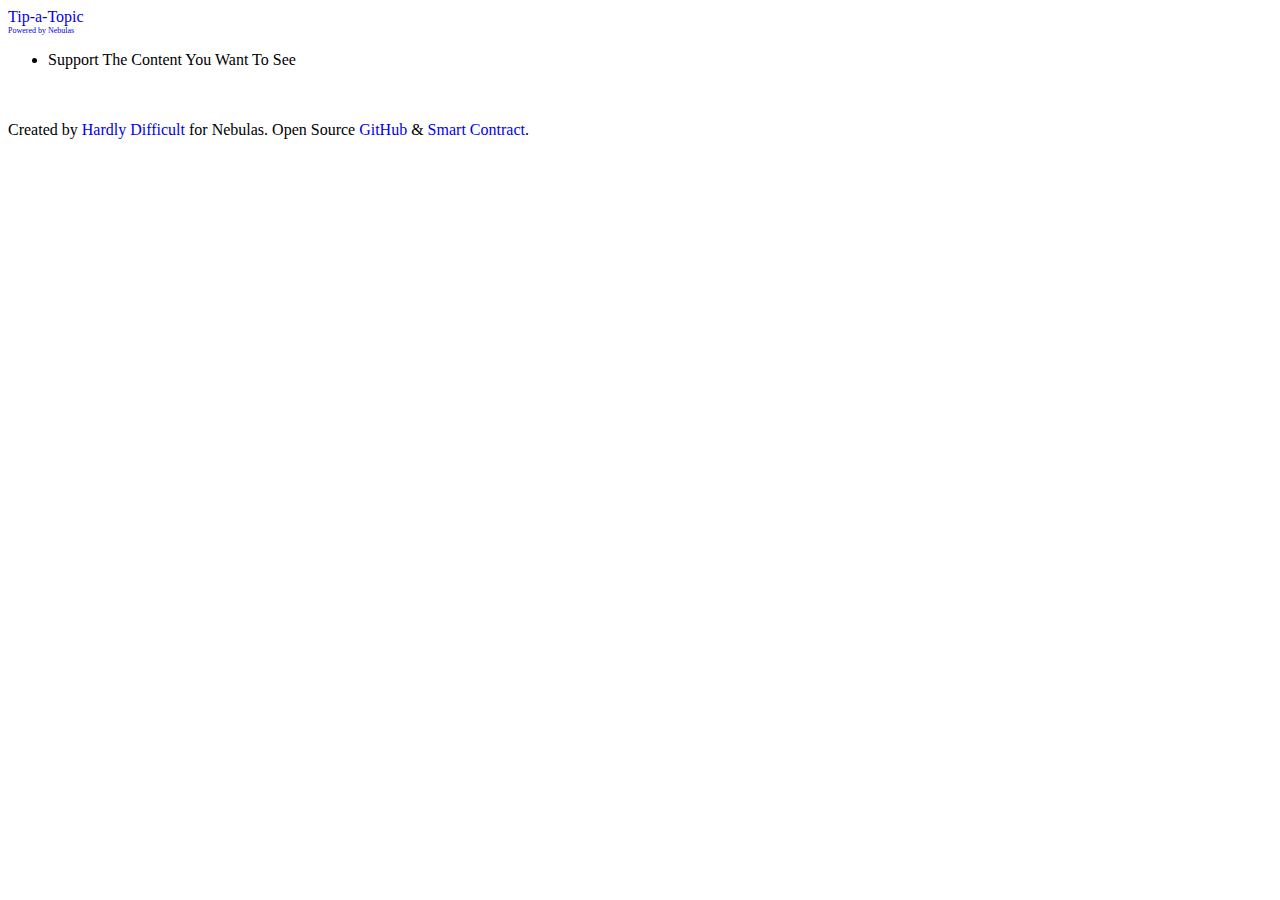
<file: completed.html>
<!doctype html>
<html>
<head>    
    <meta charset=utf-8>
    <title>Tip-a-Topic: Support The Content You Want To See</title>

    <link rel="stylesheet" href="https://stackpath.bootstrapcdn.com/bootstrap/4.1.1/css/bootstrap.min.css" integrity="sha384-WskhaSGFgHYWDcbwN70/dfYBj47jz9qbsMId/iRN3ewGhXQFZCSftd1LZCfmhktB" crossorigin="anonymous">
    <link rel="stylesheet" href="css/style.css">
    
    <script src="https://code.jquery.com/jquery-3.3.1.min.js" crossorigin="anonymous"></script>
    <script src="https://stackpath.bootstrapcdn.com/bootstrap/4.1.1/js/bootstrap.min.js" integrity="sha384-smHYKdLADwkXOn1EmN1qk/HfnUcbVRZyYmZ4qpPea6sjB/pTJ0euyQp0Mk8ck+5T" crossorigin="anonymous"></script>
    <script src="https://cdnjs.cloudflare.com/ajax/libs/popper.js/1.14.3/umd/popper.min.js" integrity="sha384-ZMP7rVo3mIykV+2+9J3UJ46jBk0WLaUAdn689aCwoqbBJiSnjAK/l8WvCWPIPm49" crossorigin="anonymous"></script>
        
    <script src="static/settings.js"></script>
    <script src="js/Global.js"></script>
    <script src="js/nebulas.js"></script>
    <script src="js/nebPay.js"></script>
    <script src="js/HardlyNeb.js"></script>
    <script src="js/Template.js" defer="true"></script> 
    <script src="js/Completed.js" defer="true"></script> 
</head>
<body>
    <div id="header"></div>

    <div class="container mt-5">
        <div class="row justify-content-center" id="card-list">
        </div>

        <div class="row text-center hidden" id="empty">Nothing yet, please <a href="new.html">suggest a topic</a>.</div>

        <div id="footer"></div>
        
    </div>

</body>
</html>
</file>
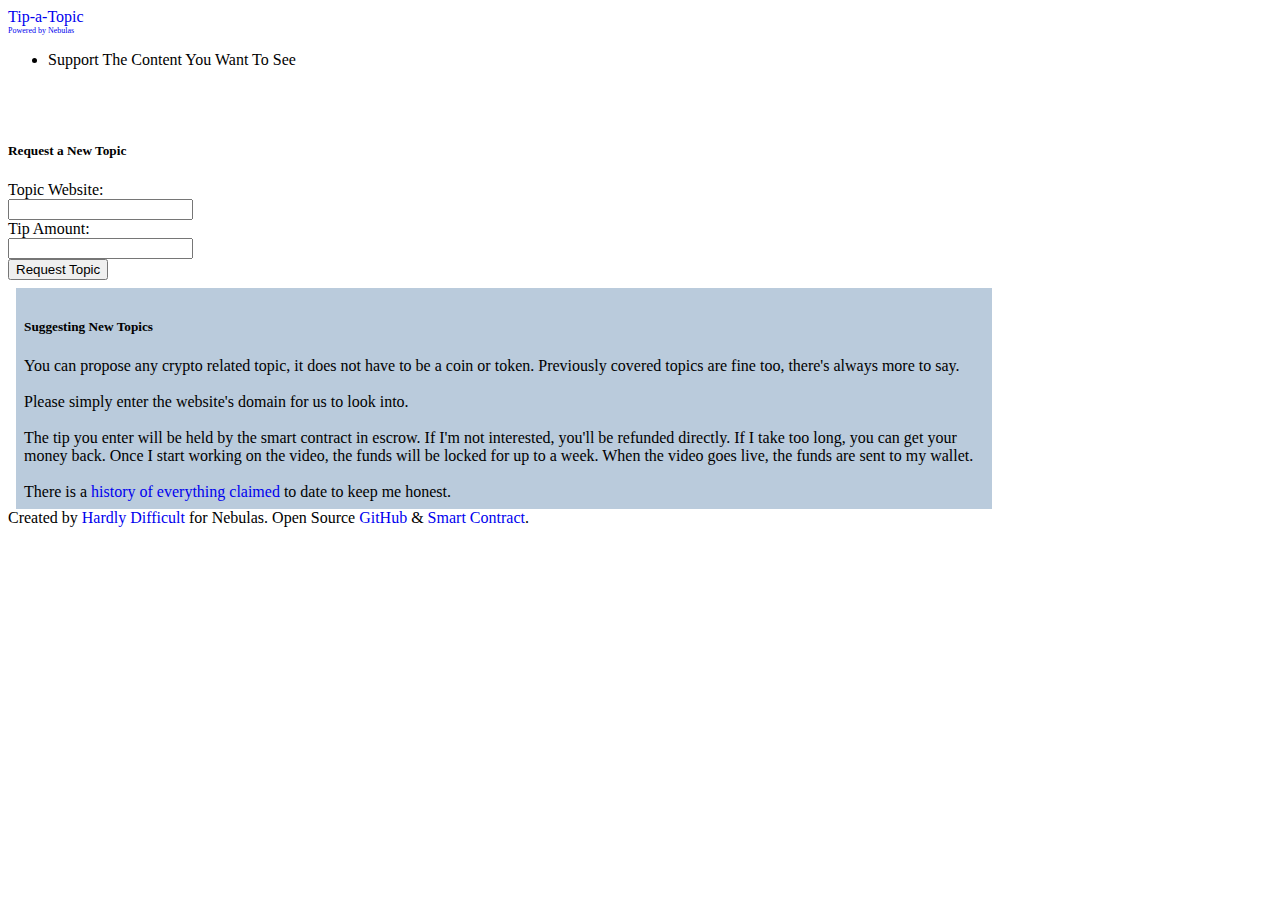
<file: new.html>
<!doctype html>
<html>
<head>    
    <meta charset=utf-8>
    <title>Tip-a-Topic: Support The Content You Want To See</title>

    <link rel="stylesheet" href="https://stackpath.bootstrapcdn.com/bootstrap/4.1.1/css/bootstrap.min.css" integrity="sha384-WskhaSGFgHYWDcbwN70/dfYBj47jz9qbsMId/iRN3ewGhXQFZCSftd1LZCfmhktB" crossorigin="anonymous">
    <link rel="stylesheet" href="css/style.css">
    
    <script src="https://code.jquery.com/jquery-3.3.1.min.js" crossorigin="anonymous"></script>
    <script src="https://stackpath.bootstrapcdn.com/bootstrap/4.1.1/js/bootstrap.min.js" integrity="sha384-smHYKdLADwkXOn1EmN1qk/HfnUcbVRZyYmZ4qpPea6sjB/pTJ0euyQp0Mk8ck+5T" crossorigin="anonymous"></script>
    <script src="https://cdnjs.cloudflare.com/ajax/libs/popper.js/1.14.3/umd/popper.min.js" integrity="sha384-ZMP7rVo3mIykV+2+9J3UJ46jBk0WLaUAdn689aCwoqbBJiSnjAK/l8WvCWPIPm49" crossorigin="anonymous"></script>
        
    <script src="static/settings.js"></script>
    <script src="js/Global.js"></script>
    <script src="js/nebulas.js"></script>
    <script src="js/nebPay.js"></script>
    <script src="js/HardlyNeb.js"></script>
    <script src="js/Template.js" defer="true"></script> 
    <script src="js/New.js" defer="true"></script> 
</head>
<body>
    <div id="header"></div>

    <div class="container mt-3">
       
    <div class="row justify-content-center" id="card-list">
    </div>
        <div class="row text-center mt-5">
            <h5 class="col-12">Request a New Topic</h5>
                <div class="col text-right mt-4">
                    <label for="new-topic-domain">Topic Website:</label>
                </div>
                <div class="col text-left mt-4">
                    <input type="text" id="new-topic-domain" maxlength="100"></input>
                </div>
                <div class="w-100"></div>            
                <div class="col text-right mt-3">
                    <label for="tip-amount">Tip Amount:</label>
                </div>
                <div class="col text-left mt-3">
                    <input type="number" id="tip-amount" min="0.0001" step="1"></input>
                </div>
        </div>
        <div class="row text-center mt-3">
            <div class="col">
                <button class="btn btn-primary" onclick="submit()">Request Topic</button>
            </div>
        </div>

        <div class="row justify-content-center">
            <div class="card mt-5">
                <h5 class="card-title text-center">Suggesting New Topics</h5>
                You can propose any crypto related topic, it does not have to be a coin or token.
                Previously covered topics are fine too, there's always more to say.
                <br><br>
                Please simply enter the website's domain for us to look into.
                <br><br>
                The tip you enter will be held by the smart contract in escrow.
                If I'm not interested, you'll be refunded directly.
                If I take too long, you can get your money back.
                Once I start working on the video, the funds will be locked for up to a week.
                When the video goes live, the funds are sent to my wallet.
                <br><br>
                There is a <a href="Completed.html">history of everything claimed</a> to date to keep me honest.
            </div>
        </div>    

        <div id="footer"></div>
        
    </div>

</body>
</html>
</file>
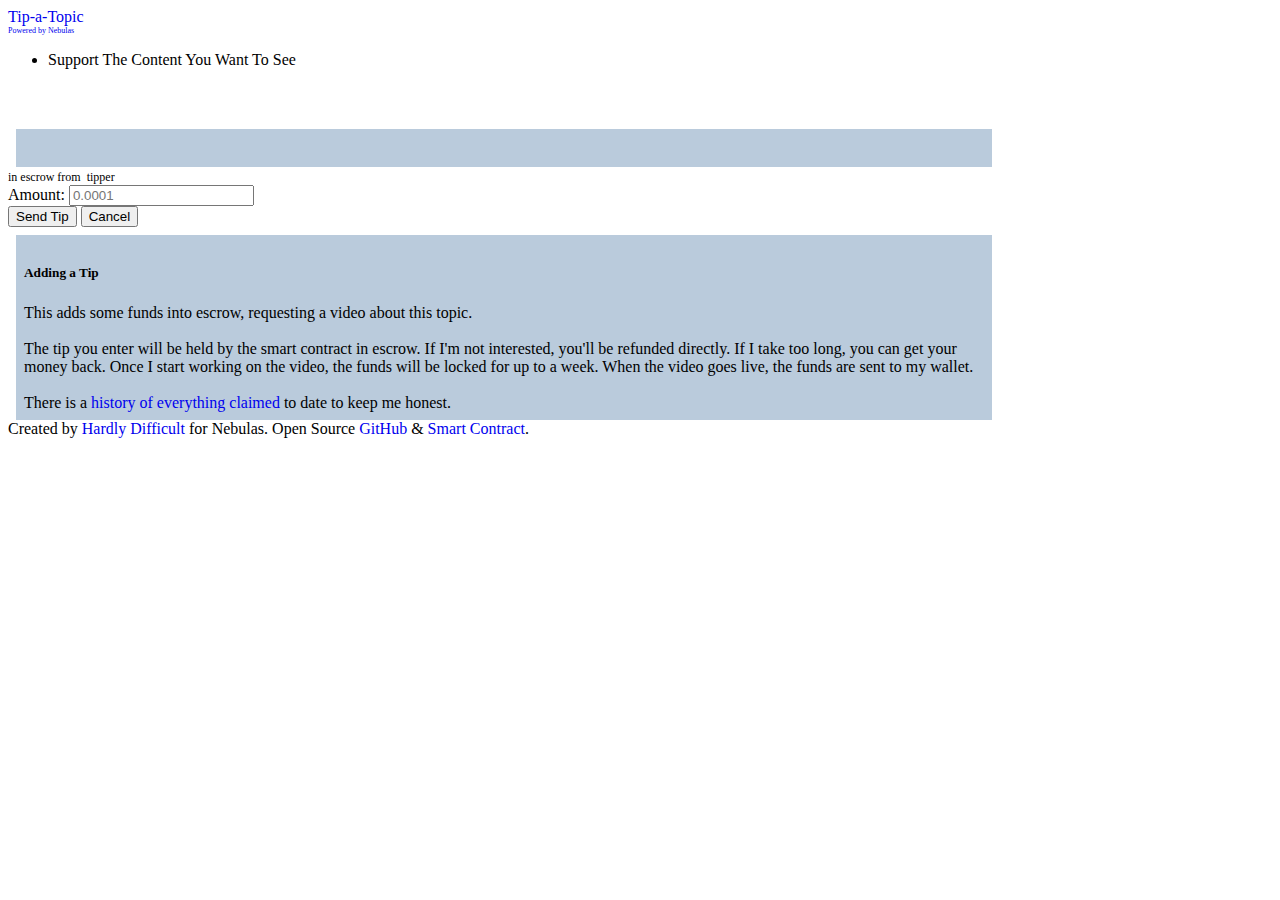
<file: tip.html>
<!doctype html>
<html>
<head>    
    <meta charset=utf-8>
    <title>Tip-a-Topic: Support The Content You Want To See</title>

    <link rel="stylesheet" href="https://stackpath.bootstrapcdn.com/bootstrap/4.1.1/css/bootstrap.min.css" integrity="sha384-WskhaSGFgHYWDcbwN70/dfYBj47jz9qbsMId/iRN3ewGhXQFZCSftd1LZCfmhktB" crossorigin="anonymous">
    <link rel="stylesheet" href="css/style.css">
    
    <script src="https://code.jquery.com/jquery-3.3.1.min.js" crossorigin="anonymous"></script>
    <script src="https://stackpath.bootstrapcdn.com/bootstrap/4.1.1/js/bootstrap.min.js" integrity="sha384-smHYKdLADwkXOn1EmN1qk/HfnUcbVRZyYmZ4qpPea6sjB/pTJ0euyQp0Mk8ck+5T" crossorigin="anonymous"></script>
    <script src="https://cdnjs.cloudflare.com/ajax/libs/popper.js/1.14.3/umd/popper.min.js" integrity="sha384-ZMP7rVo3mIykV+2+9J3UJ46jBk0WLaUAdn689aCwoqbBJiSnjAK/l8WvCWPIPm49" crossorigin="anonymous"></script>
        
    <script src="static/settings.js"></script>
    <script src="js/Global.js"></script>
    <script src="js/nebulas.js"></script>
    <script src="js/nebPay.js"></script>
    <script src="js/HardlyNeb.js"></script>
    <script src="js/Template.js" defer="true"></script> 
    <script src="js/Tip.js" defer="true"></script> 
</head>
<body>

    <div id="header"></div>

    <div class="container mt-5">
        <div class="row justify-content-center mt-5">
            <div class="card"><h5 class="card-title text-center" id="topic"></h5></div>
        </div>
        <div class="row justify-content-center">                
            <span class="by-line"><span id="total-tip-amount"></span> in escrow from&nbsp;<span id="number-of-tippers"></span> 
            tipper<span id="multiple-tippers" class="hidden">s</span>
        </div>

        <div class="row text-center hidden mt-3" id="my-tip">
            Your tip: <span id="my-tip-amount"></span>
            <br>
            <button class="btn btn-primary hidden" id="cancel-tip" onclick="cancelTip()">Get Your Money Back</button>
        </div>
        
        <div class="row text-center mt-5">
            <div class="col">
                Amount: <input type="number" id="tip-amount" step="0.0001" placeholder="0.0001" min="0.0001"></input>
            </div>
        </div>
        <div class="row text-center mt-3">
            <div class="col">
                <button class="btn btn-primary" onclick="tip()">Send Tip</button>
                <button class="btn btn-secondary" onclick="redirectToHome()">Cancel</button>
            </div>
        </div>

        <div class="card mt-5">
            <h5 class="card-title text-center">Adding a Tip</h5>
            This adds some funds into escrow, requesting a video about this topic.  
            <br><br>
            The tip you enter will be held by the smart contract in escrow.
            If I'm not interested, you'll be refunded directly.
            If I take too long, you can get your money back.
            Once I start working on the video, the funds will be locked for up to a week.
            When the video goes live, the funds are sent to my wallet.
            <br><br>
            There is a <a href="Completed.html">history of everything claimed</a> to date to keep me honest.
        </div>

        <div id="footer"></div>
        
    </div>

</body>
</html>
</file>
<file: css/style.css>
a
{
    display: contents;
}
.card
{
    background-color: #bacbdc;
    min-width: 20em;
    max-width: 60em;
    padding: .5em;
    margin-top: .5em;
    margin-left: .5em;
    margin-right: .5em;
}
.tagline 
{
    font-size: .5em;
}
.options
{
    font-size: .75em;
}
hr
{    
    margin-top: .5em;
    margin-bottom: .25em;
}
#newjoke
{
    width: 30rem;
    max-width: 95%;
    height: 6rem;
}
nav, body
{
    min-width: 30rem;
}
.by-line
{
    font-size: .75rem;
}
.hidden 
{
    display: none;
}
.spinner
{
    -moz-transform: scaleX(-1);
    -o-transform: scaleX(-1);
    -webkit-transform: scaleX(-1);
    transform: scaleX(-1);
    filter: FlipH;
    -ms-filter: "FlipH";
    height: 1rem;
}
</file>
